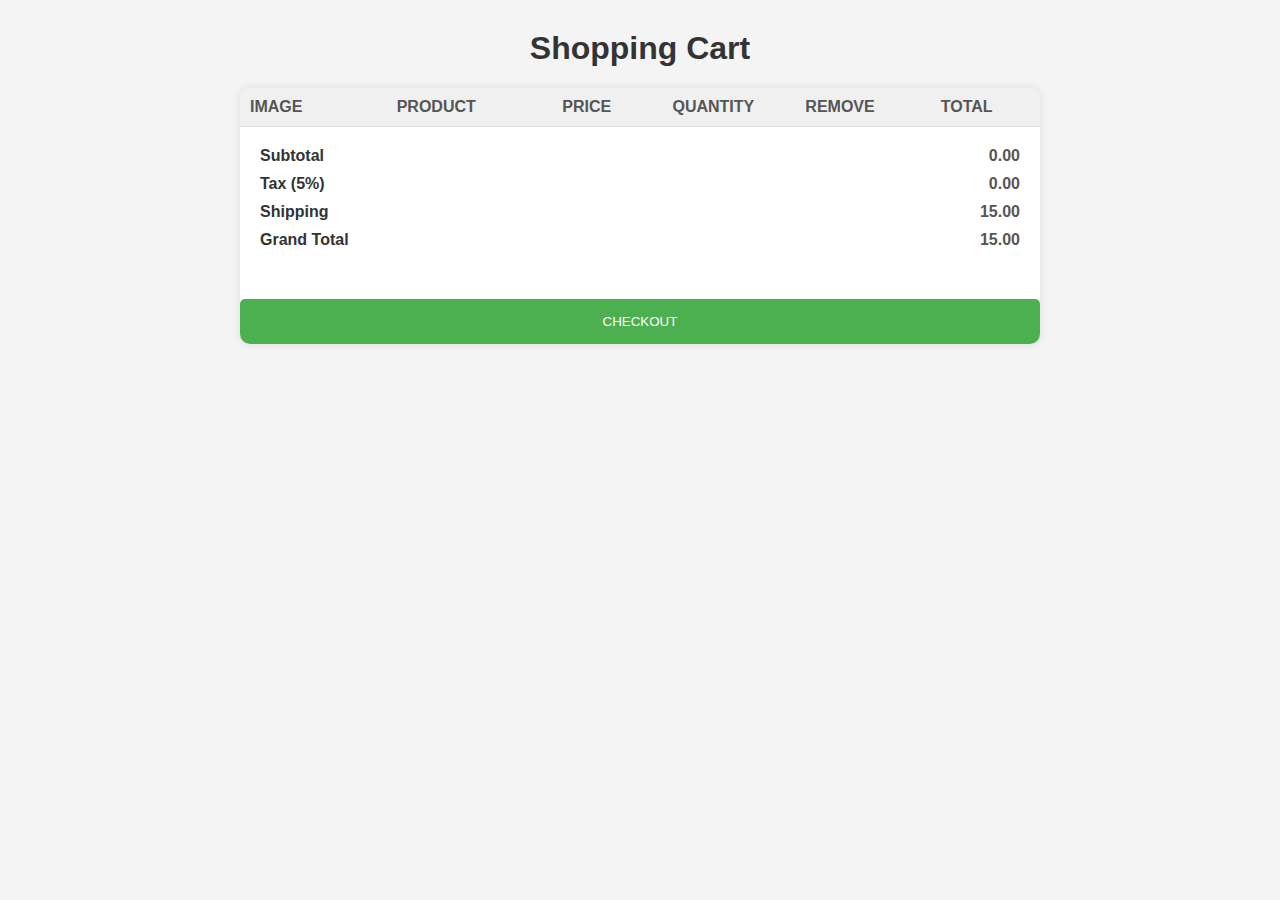
<file: cart.html>
<!DOCTYPE html>
<html lang="en">
  <head>
    <meta charset="UTF-8" />
    <meta name="viewport" content="width=device-width, initial-scale=1.0" />
    <title>Document</title>
    <link rel="stylesheet" href="./assets/css/cart.css" />
  </head>
  <body>
    <h1>Shopping Cart</h1>

    <div class="shopping-cart">
      <div class="column-labels">
        <label class="product-image">Image</label>
        <label class="product-details">Product</label>
        <label class="product-price">Price</label>
        <label class="product-quantity">Quantity</label>
        <label class="product-removal">Remove</label>
        <label class="product-line-price">Total</label>
      </div>

      <div class="totals">
        <div class="totals-item">
          <label>Subtotal</label>
          <div class="totals-value" id="cart-subtotal">71.97</div>
        </div>
        <div class="totals-item">
          <label>Tax (5%)</label>
          <div class="totals-value" id="cart-tax">3.60</div>
        </div>
        <div class="totals-item">
          <label>Shipping</label>
          <div class="totals-value" id="cart-shipping">15.00</div>
        </div>
        <div class="totals-item totals-item-total">
          <label>Grand Total</label>
          <div class="totals-value" id="cart-total">90.57</div>
        </div>
      </div>

      <button class="checkout">Checkout</button>
    </div>

    <script src="./assets/js/cart-script.js"></script>
  </body>
</html>
</file>
<file: assets/css/cart.css>
body {
  font-family: Arial, sans-serif;
  margin: 0;
  padding: 0;
  background-color: #f4f4f4;
}

h1 {
  text-align: center;
  margin-top: 30px;
  color: #333;
}

.shopping-cart {
  max-width: 800px;
  margin: 0 auto;
  background-color: #fff;
  border-radius: 10px;
  box-shadow: 0 0 10px rgba(0, 0, 0, 0.1);
  overflow: hidden;
}

.column-labels {
  display: flex;
  align-items: center;
  padding: 10px;
  background-color: #f0f0f0;
  border-bottom: 1px solid #ddd;
}

.column-labels label {
  flex: 1;
  font-weight: bold;
  text-transform: uppercase;
  color: #555;
}

.product {
  display: flex;
  align-items: center;
  padding: 15px;
  border-bottom: 1px solid #ddd;
}

.product:last-child {
  border-bottom: none;
}

.product-image img {
  width: 80px;
  height: 80px;
  border-radius: 5px;
}

.product-details {
  flex: 3;
  padding-left: 20px;
}

.product-title {
  font-weight: bold;
  color: #333;
}

.product-description {
  color: #666;
}

.product-price,
.product-quantity,
.product-line-price,
.product-removal {
  flex: 1;
  text-align: center;
}

.product-price,
.product-line-price {
  font-weight: bold;
}

.product-quantity input {
  width: 50px;
  padding: 5px;
  border: 1px solid #ddd;
  border-radius: 5px;
}

.totals {
  padding: 20px;
}

.totals-item {
  display: flex;
  justify-content: space-between;
  margin-bottom: 10px;
}

.totals-item label {
  font-weight: bold;
  color: #333;
}

.totals-value {
  font-weight: bold;
  color: #555;
}

.checkout {
  display: block;
  width: 100%;
  background-color: #4caf50;
  color: #fff;
  border: none;
  padding: 15px;
  margin-top: 20px;
  border-radius: 5px;
  text-transform: uppercase;
  cursor: pointer;
  transition: background-color 0.3s ease;
}

.checkout:hover {
  background-color: #45a049;
}
</file>
